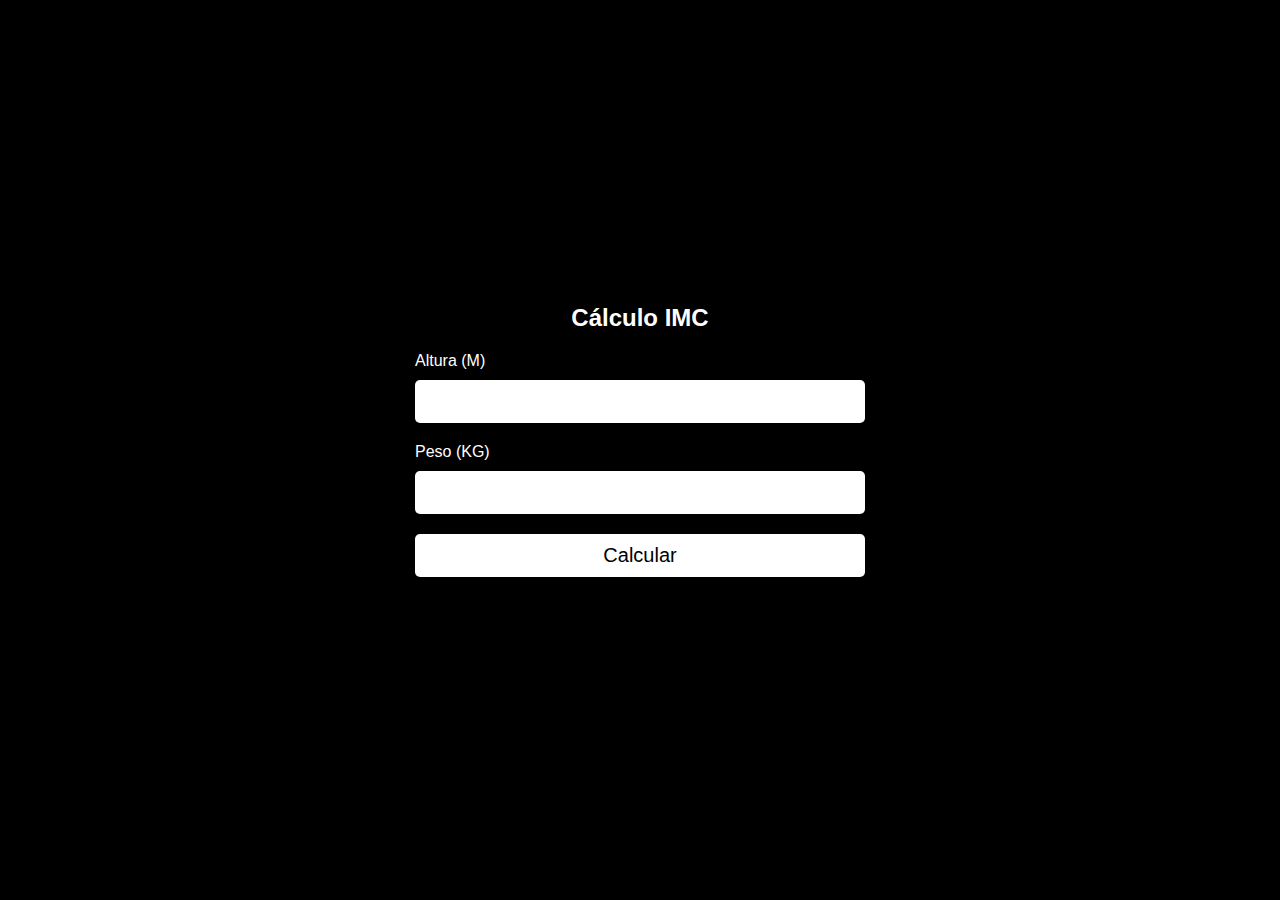
<file: cal.html>
<!DOCTYPE html>
<html lang="en">
<head>
  <meta charset="UTF-8">
  <meta http-equiv="X-UA-Compatible" content="IE=edge">
  <meta name="viewport" content="width=device-width, initial-scale=1.0">
  <title>IMC</title>
  <link rel="stylesheet" href="stylecal.css">
</head>
<body>
  <main>
    <h2>Cálculo IMC</h2>
    <div class="divAltura">
      <label for="altura">Altura (M)</label>
      <input type="number" id="altura" />
    </div>
    <div class="divPeso">
      <label for="peso">Peso (KG)</label>
      <input type="number" id="peso" />
    </div>

    <div class="divCalc">
      <button onclick="calcIMC()">Calcular</button>
    </div>
    
    <span id="resultado"></span>
  </main>

  <script src="scriptcal.js"></script>
</body>
</html>
</file>
<file: stylecal.css>
* {
  margin: 0;
  padding: 0;
  box-sizing: border-box;
  font-family: Arial, Helvetica, sans-serif;
}

body {
  width: 100vw;
  height: 100vh;
  display: flex;
  justify-content: center;
  background-color: #000000;
  color: rgb(255, 255, 255);
}
main {
    width: 500px;
    display: flex;
    justify-content: center;
    align-items: center;
    flex-direction: column;
    gap: 20px;
  }

.divAltura, .divPeso, .divCalc {
  width: 90%;
  display: flex;
  flex-direction: column;
  gap: 10px;
}

input, button {
  padding: 10px;
  font-size: 20px;
  outline: none;
  border: none;
  border-radius: 5px;
}

button {
  cursor: pointer;
  background-color: #ffffff;
  color: rgb(0, 0, 0);
}

@media (max-width: 500px) {
  body, input, button {
    font-size: 15px;
  }
}
</file>
